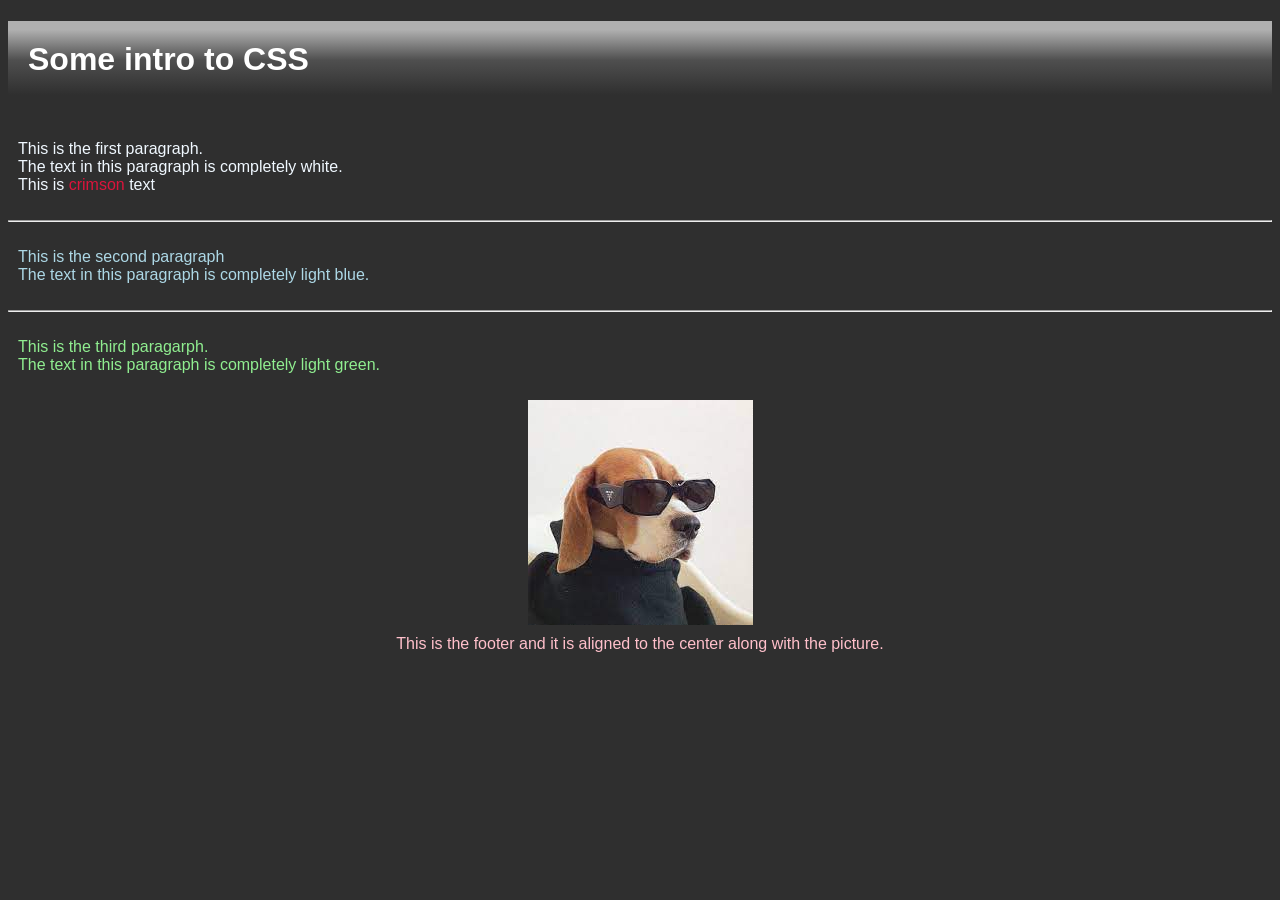
<file: index.html>
<!doctype html>
<html>
	<head>
		<link rel="stylesheet" href="style.css">
	</head>
	<body>
		<h1 class="heading">
			Some intro to CSS
		</h1>
		<p class="para1">
			This is the first paragraph.
			<br>
			The text in this paragraph is completely white.
			<br>
			This is <span class="crimson">crimson </span>text
		</p>
		<hr>
		<p class="para2">
			This is the second paragraph
			<br>
			The text in this paragraph is completely light blue.
		</p>
		<hr>
		<p class="para3">
			This is the third paragarph.
			<br>
			The text in this paragraph is completely light green.
		</p>
		<img src="dog.jpeg" class="dog">
		<footer>
				This is the footer and it is aligned to the center along with the picture.
		</footer>
	</body>
</html>
</file>
<file: style.css>
body{
	background: #2f2f2f;
	color: white;
	font-family: arial;
}

.heading{
	background-image: linear-gradient(to bottom,#b0b0b0 10%,#4f4f4f 45% ,#2f2f2f 85%);
	padding: 20px;
	padding-bottom: 30px;
}

.heading:hover {
	color: red;
}

p{
	padding: 10px;
}

.para1 {
	color: aliceblue;
}

.crimson {
	color: crimson;
}

.para2{
	color: lightblue;
}

.para3{
	color: lightgreen;
}

.dog{
	display: block;
	margin-left: auto;
	margin-right: auto;
}

footer {
	text-align: center;
	color: pink;
	padding: 10px;
}
</file>
